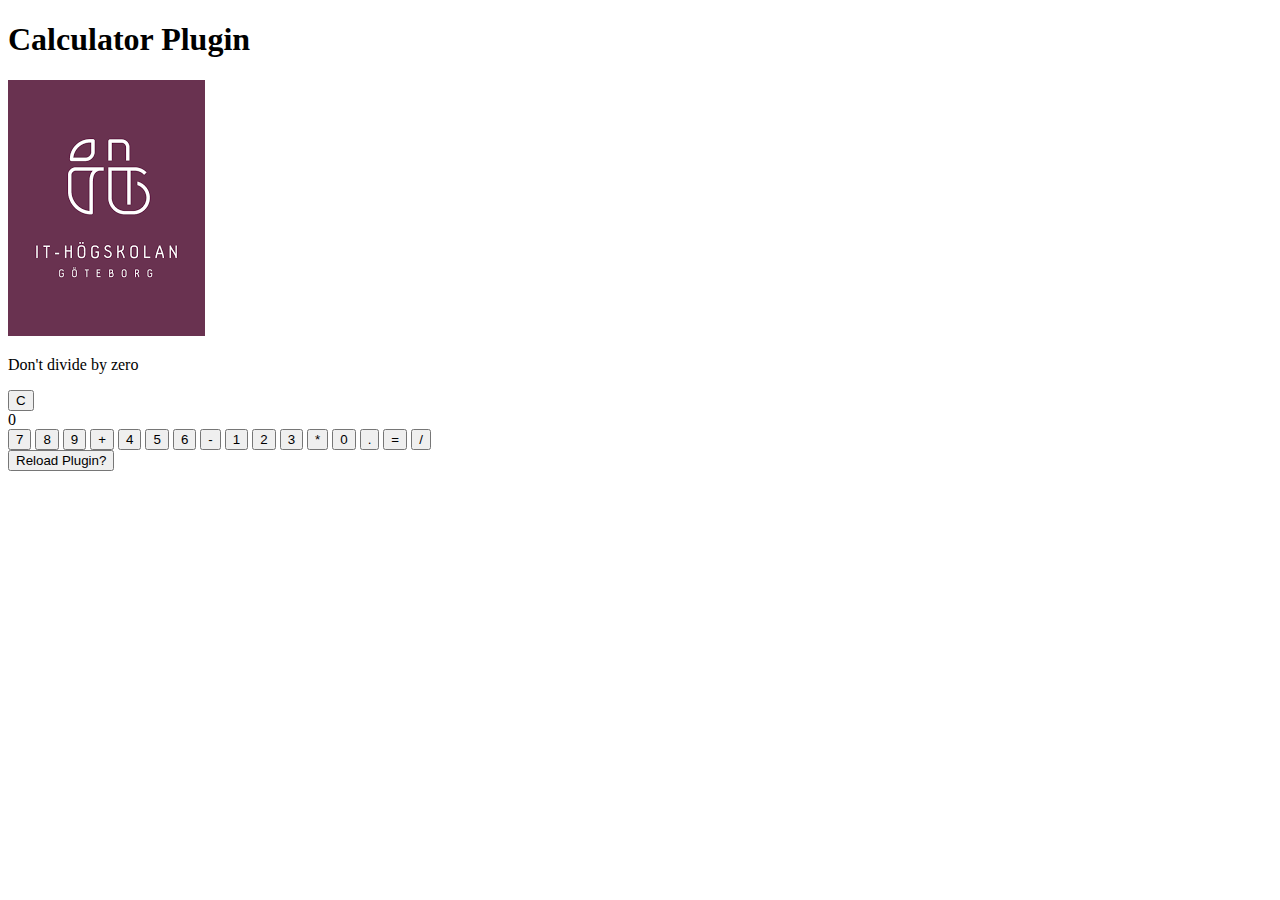
<file: Calculator/Web/index.html>
<!DOCTYPE html>
<html lang="en">
<head>
    <meta charset="UTF-8"/>
    <title>Calculator</title>
</head>
<body>
    <h1>Calculator Plugin</h1>
    <img id="logo" src="[data-uri]" alt="">
    <p class="warning">Don't divide by zero</p>

    <div id="calculator" class="calculator">

        <button id="clear" class="clear">C</button>

        <div id="viewer" class="viewer">0</div>

        <button class="num" data-num="7">7</button>
        <button class="num" data-num="8">8</button>
        <button class="num" data-num="9">9</button>
        <button data-ops="plus" class="ops">+</button>

        <button class="num" data-num="4">4</button>
        <button class="num" data-num="5">5</button>
        <button class="num" data-num="6">6</button>
        <button data-ops="minus" class="ops">-</button>

        <button class="num" data-num="1">1</button>
        <button class="num" data-num="2">2</button>
        <button class="num" data-num="3">3</button>
        <button data-ops="times" class="ops">*</button>

        <button class="num" data-num="0">0</button>
        <button class="num" data-num=".">.</button>
        <button id="equals" class="equals" data-result="">=</button>
        <button data-ops="divided by" class="ops">/</button>
    </div>

    <button id="reset" class="reset">Reload Plugin?</button>

<!--style.css is here-->
<!--script.js is here-->
<!--</body>-->
<!--</html>-->
</file>
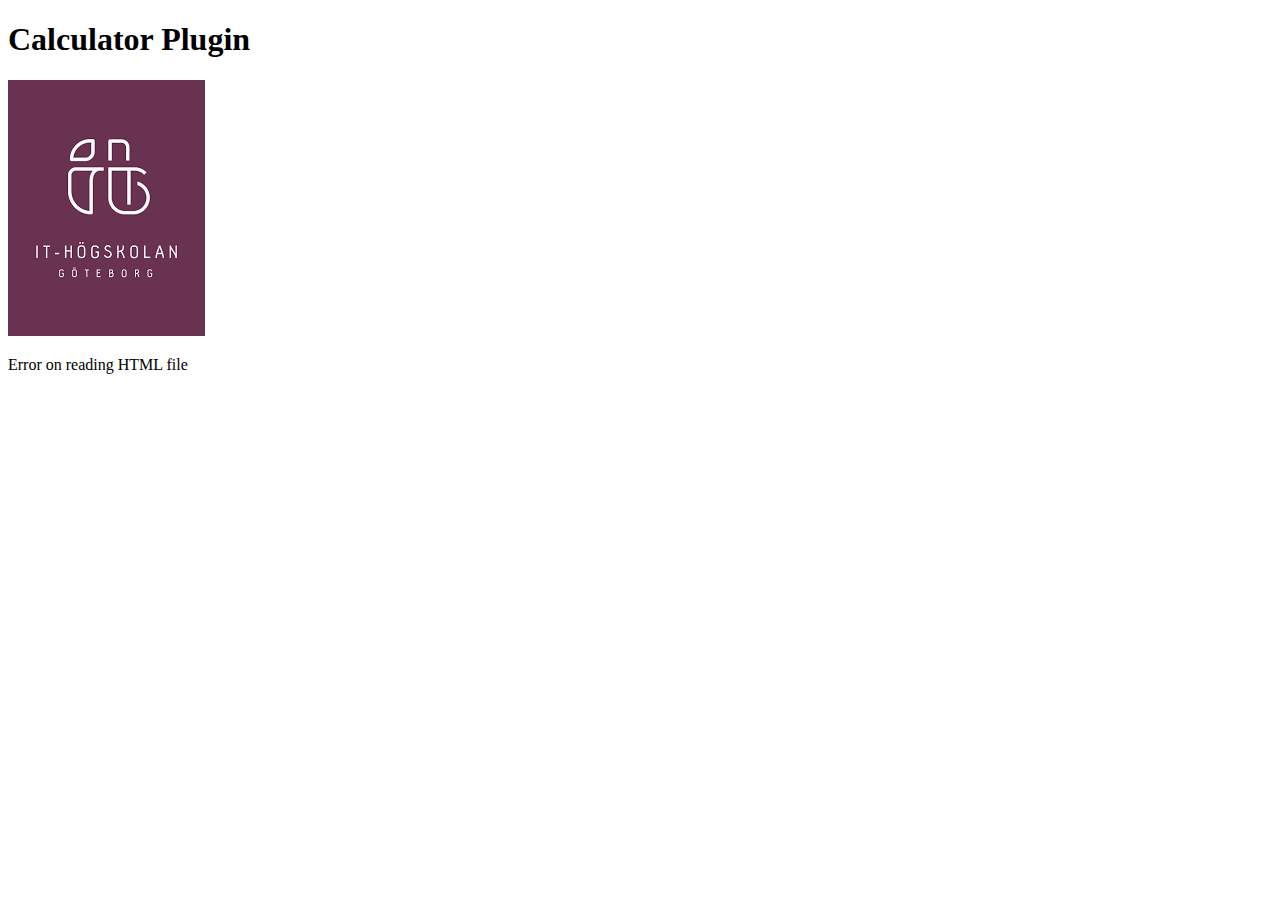
<file: Calculator/Web/default_index.html>
<!DOCTYPE html>
<html lang="en">
<head>
    <meta charset="UTF-8"/>
    <title>Calculator</title>
</head>
<body>
<h1>Calculator Plugin</h1>
<img id="logo" src="[data-uri]" alt="">
<p class="warning">Error on reading HTML file</p>


<!--style.css is here-->
<!--</body>-->
<!--</html>-->
</file>
